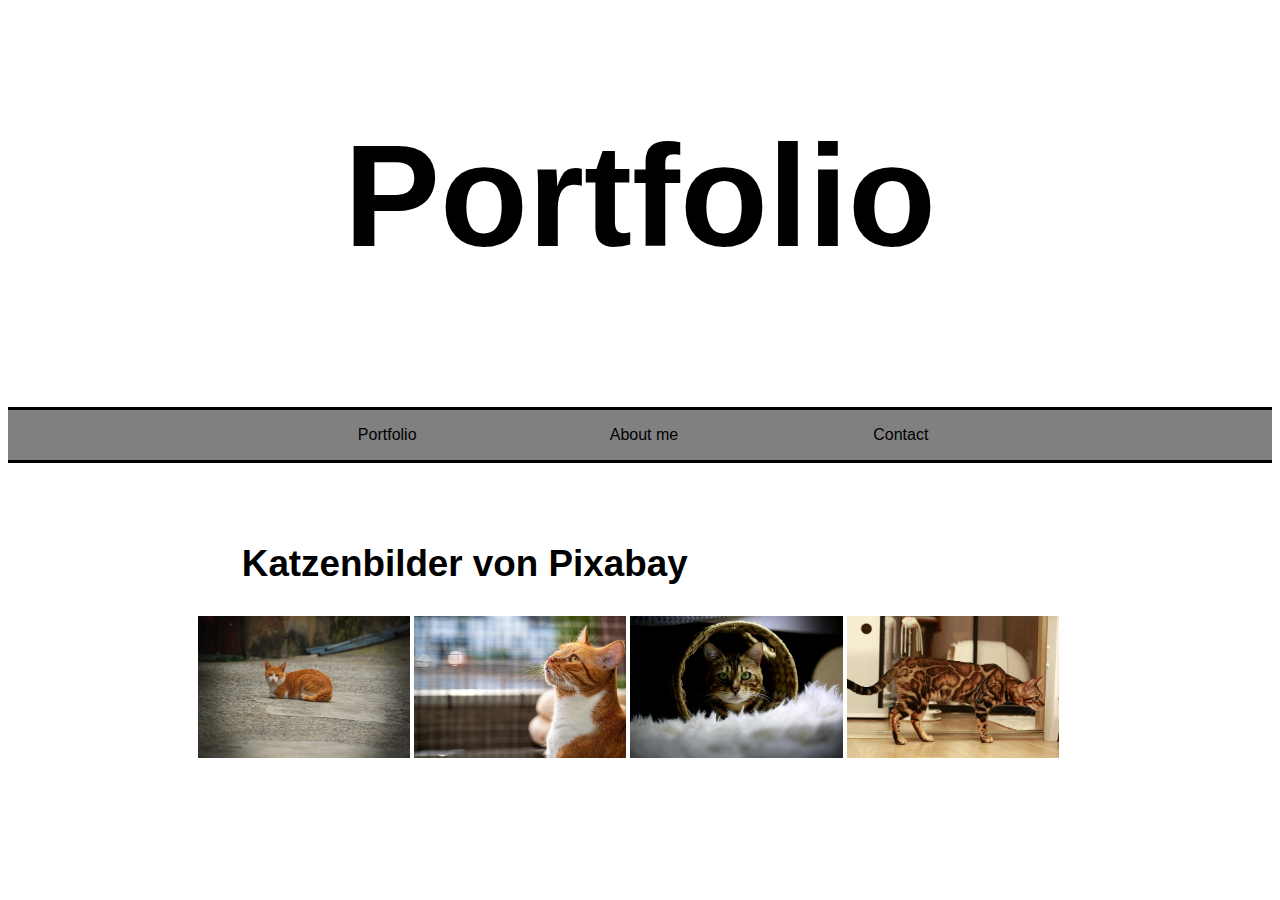
<file: index.html>
<!DOCTYPE html>
<html lang="de">
<head>
    <meta charset="UTF-8">
    <meta http-equiv="X-UA-Compatible" content="IE=edge">
    <meta name="viewport" content="width=device-width, initial-scale=1.0">
    <title>Portfolio</title>
    <link href="./styles/style.css" rel="stylesheet" type="text/css">
</head>
<body>
    <header>
        <h1>Portfolio</h1> 
    </header>
    <nav>
        <p>
            <a href="#">Portfolio</a>   
            <a href="./unterseiten/about_me.html">About me</a> 
            <a href="./unterseiten/contact.html">Contact</a> 
         </p>   
    </nav>   
    <article>
        <h2>Katzenbilder von Pixabay</h2>
        <img src="./img/cat1.jpg">
        <img src="./img/cat2.jpg">
        <img src="./img/cat3.jpg">
        <img src="./img/cat4.jpg">  
    </article>            
</body>
</html>
</file>
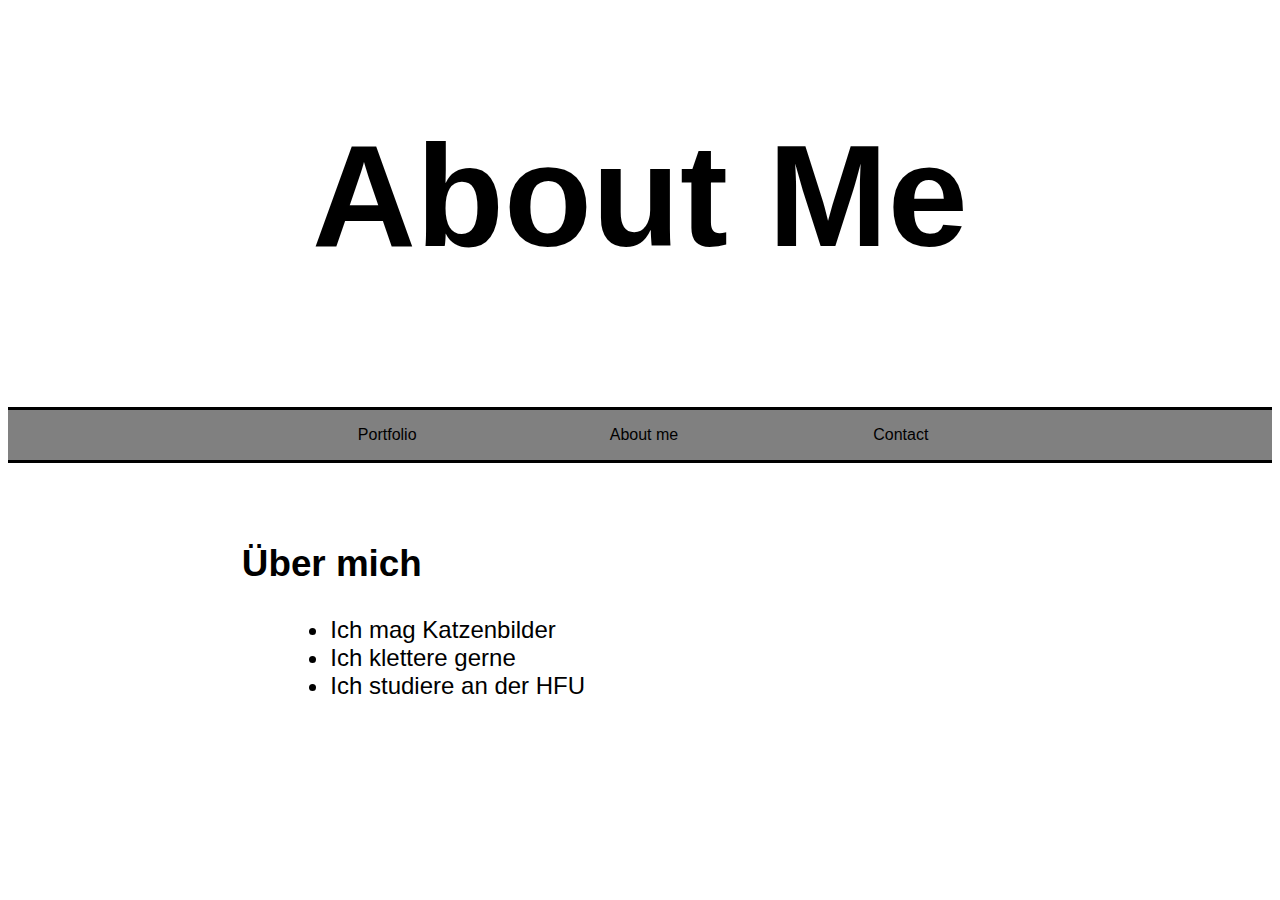
<file: unterseiten/about_me.html>
<!DOCTYPE html>
<html lang="de">
<head>
    <meta charset="UTF-8">
    <meta http-equiv="X-UA-Compatible" content="IE=edge">
    <meta name="viewport" content="width=device-width, initial-scale=1.0">
    <title>About_Me</title>
    <link href="../styles/style.css" rel="stylesheet" type="text/css">
</head>
<body>
    <header>
        <h1>About Me</h1>
    </header>
    <nav>
        <p>
            <a href="../index.html">Portfolio</a>    
            <a href="#">About me</a>  
            <a href="./contact.html">Contact</a>   
        </p>    
    </nav>
    <article>
        <h2>Über mich</h2>
        <ul>
             <li>Ich mag Katzenbilder</li>
             <li>Ich klettere gerne </li>
             <li>Ich studiere an der HFU</li>
        </ul>
    </article>  
</body>
</html>
</file>
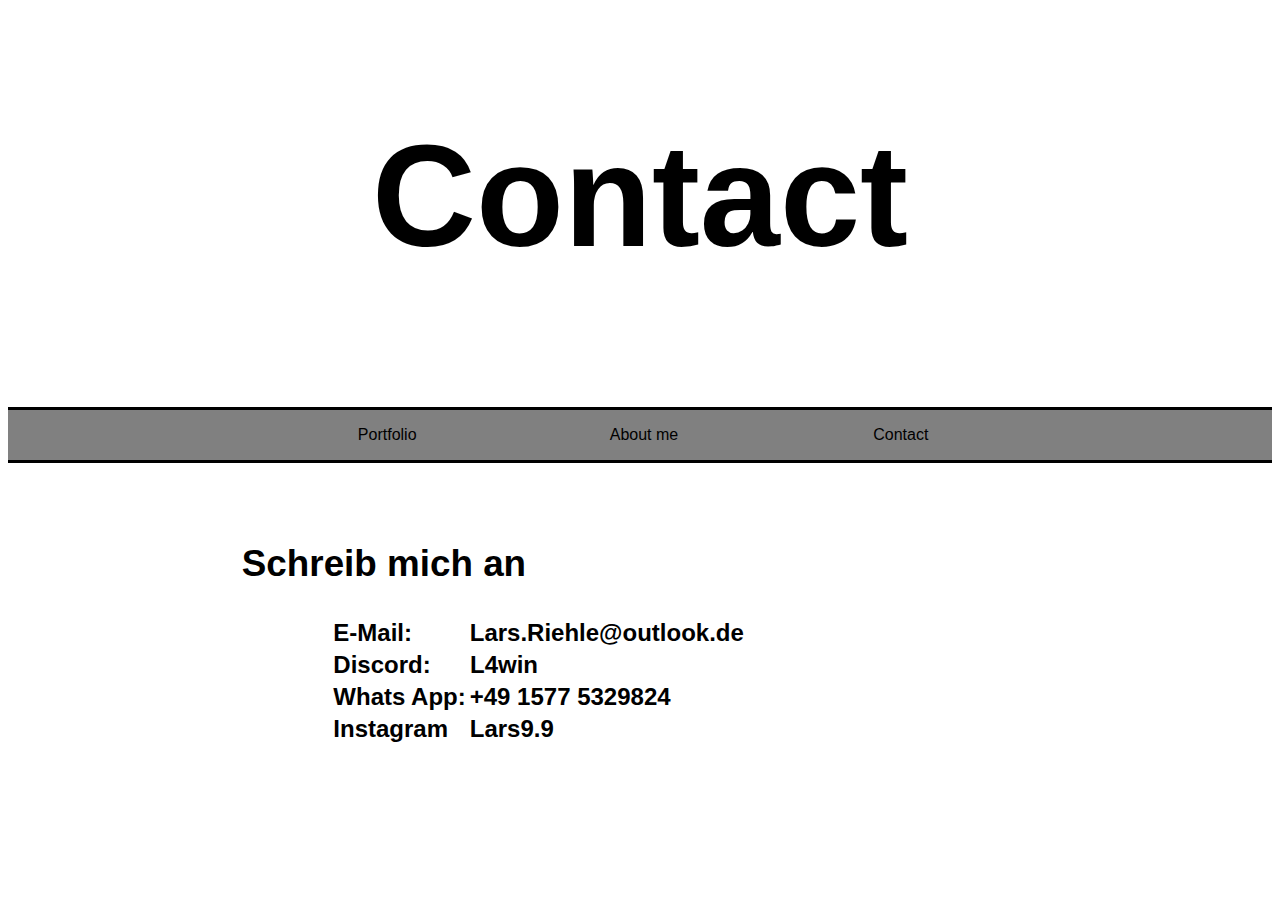
<file: unterseiten/contact.html>
<!DOCTYPE html>
<html lang="de">
<head>
    <meta charset="UTF-8">
    <meta http-equiv="X-UA-Compatible" content="IE=edge">
    <meta name="viewport" content="width=device-width, initial-scale=1.0">
    <title>Contact</title>
    <link href="../styles/style.css" rel="stylesheet" type="text/css">
</head>
<body>
    <header>
        <h1>Contact</h1>
    </header>
    <nav>
        <p>
            <a href="../index.html">Portfolio</a>    
            <a href="./about_me.html">About me</a>  
            <a href="#">Contact</a> 
        </p>    
    </nav>
    <article>
        <h2>Schreib mich an</h2>
    <table>
        <tr>
            <th>E-Mail:</th>
            <th><a href="mailto:lars.riehle@outlook.de">Lars.Riehle@outlook.de</a></th>
        </tr>
        <tr>
            <th>Discord:</th>
            <th><a href="https://discordapp.com/users/344829892078338069">L4win</a></th>
        </tr>
        <tr>
            <th>Whats App:</th>
            <th>+49 1577 5329824</th>
        </tr>
        <tr>
            <th>Instagram</th>
            <th><a href="http://www.instagram.com/lars9.9">Lars9.9</a></th>
        </tr>
    </table>
    </article>
</body>
</html>
</file>
<file: styles/style.css>
header{
    padding-top: 10px;
    padding-bottom: 30px; 
}
header,h1{
    font-family: sans-serif ;
    font-size: 300%;
    color: black;
    text-align: center;
}
nav{
    border-top: solid 3px black;
    border-bottom: solid 3px black;
    background-color: grey;
}
a {
    color: black;
    display: inline-block;
    border: 0px solid;
    font-family: sans-serif ;
    text-align: center;
    text-decoration: none;
    width: 25%;
  }
a:hover{
    color:lightgrey;
  }
p{
    padding-left: 20%;
  }
article {
    padding-top: 50px;
    margin-left: 15%;
    margin-right: 15%;
 }
article h2{
    padding-left: 5%;
    font-family: sans-serif;
    font-size: 230%;
 }
article img{
    width: 24%;  
   
 }

article ul{
    font-family: sans-serif;
    font-size: 150%;
    padding-left: 15%;
    width: 305;
    clear: right;
}
article table{
    padding-left:15%;
    font-family: sans-serif;
    font-size: 150%;
    text-align: left;
}
</file>
